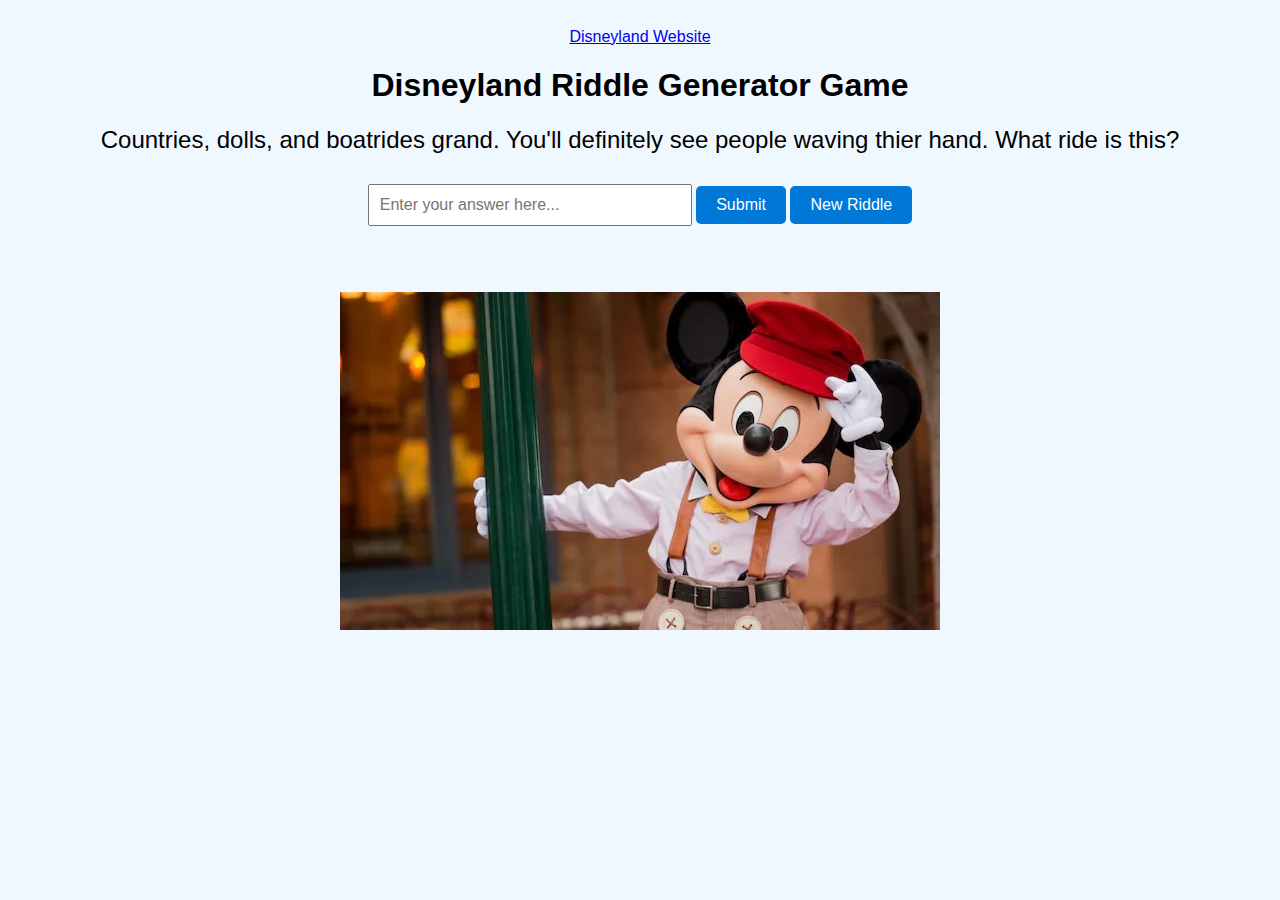
<file: html/aiwebapp.html>
<!DOCTYPE html>
<html lang="en">
<head>
    <meta charset="UTF-8">
    <meta name="viewport" content="width=device-width, initial-scale=1.0">
    <title>Disneyland Riddle Generator</title>
    <style>
        body {
            font-family: Arial, sans-serif;
            background-color: #f0f8ff;
            text-align: center;
            padding: 20px;
        }
        #riddle {
            font-size: 1.5em;
            margin: 20px 0;
        }
        input[type="text"] {
            font-size: 1em;
            padding: 10px;
            margin: 10px 0;
            width: 300px;
        }
        button {
            font-size: 1em;
            padding: 10px 20px;
            background-color: #0078d7;
            color: white;
            border: none;
            cursor: pointer;
            border-radius: 5px;
        }
        button:hover {
            background-color: #005bb5;
        }
        #result {
            font-size: 1.2em;
            margin: 20px 0;
        }
    </style>
</head>
<body>
    <a href="../html/scrach.html">Disneyland Website</a>
    <h1>Disneyland Riddle Generator Game</h1>
    <p id="riddle"></p>
    <input type="text" id="answer" placeholder="Enter your answer here...">
    <button onclick="checkAnswer()">Submit</button>
    <button onclick="generateRiddle()">New Riddle</button>
    <p id="result"></p>

    <script>
        const riddles = [
            { question: "I am a magical place where dreams come true. You might meet a mouse here. What am I?", answer: "disneyland" },
            { question: "I take you through the galaxy, fast and bright,In this indoor coaster, you’ll feel the flight. What am I?", answer: "space mountain" },
            { question: "I feature a ghostly ballroom and hitchhiking ghosts. What am I?", answer: "haunted mansion" },
            { question: "I'm the wildest ride in the wilderness", answer: "big thunder mountain" },
            { question: "Countries, dolls, and boatrides grand. You'll definitely see people waving thier hand. What ride is this?", answer: "it's a small world" },
            {question: "Snakes and spiders in the dark, A rolling boulder makes its mark. Hold on tight and face your fears, Adventure waits with daring jeers. What ride am I?", answer: "indiana jones"}
        ];

        let currentRiddle = {};

        function generateRiddle() {
            const randomIndex = Math.floor(Math.random() * riddles.length);
            currentRiddle = riddles[randomIndex];
            document.getElementById('riddle').textContent = currentRiddle.question;
            document.getElementById('answer').value = "";
            document.getElementById('result').textContent = "";
        }
        function checkAnswer() {
            const userAnswer = document.getElementById('answer').value.trim().toLowerCase();
            const resultElement = document.getElementById('result');

            if (userAnswer === currentRiddle.answer) {
                resultElement.textContent = "Correct! Great job! 🎉";
                resultElement.style.color = "green";
            } else {
                resultElement.textContent = "Oops! That's not right. Try again!";
                resultElement.style.color = "red";
            }
        }

        // Initialize the first riddle
        generateRiddle();
    </script>
    <br><br>
    <img src="Images/MickeyDisney.jpeg" alt="mickeymouse">
</body>
</html>
</file>
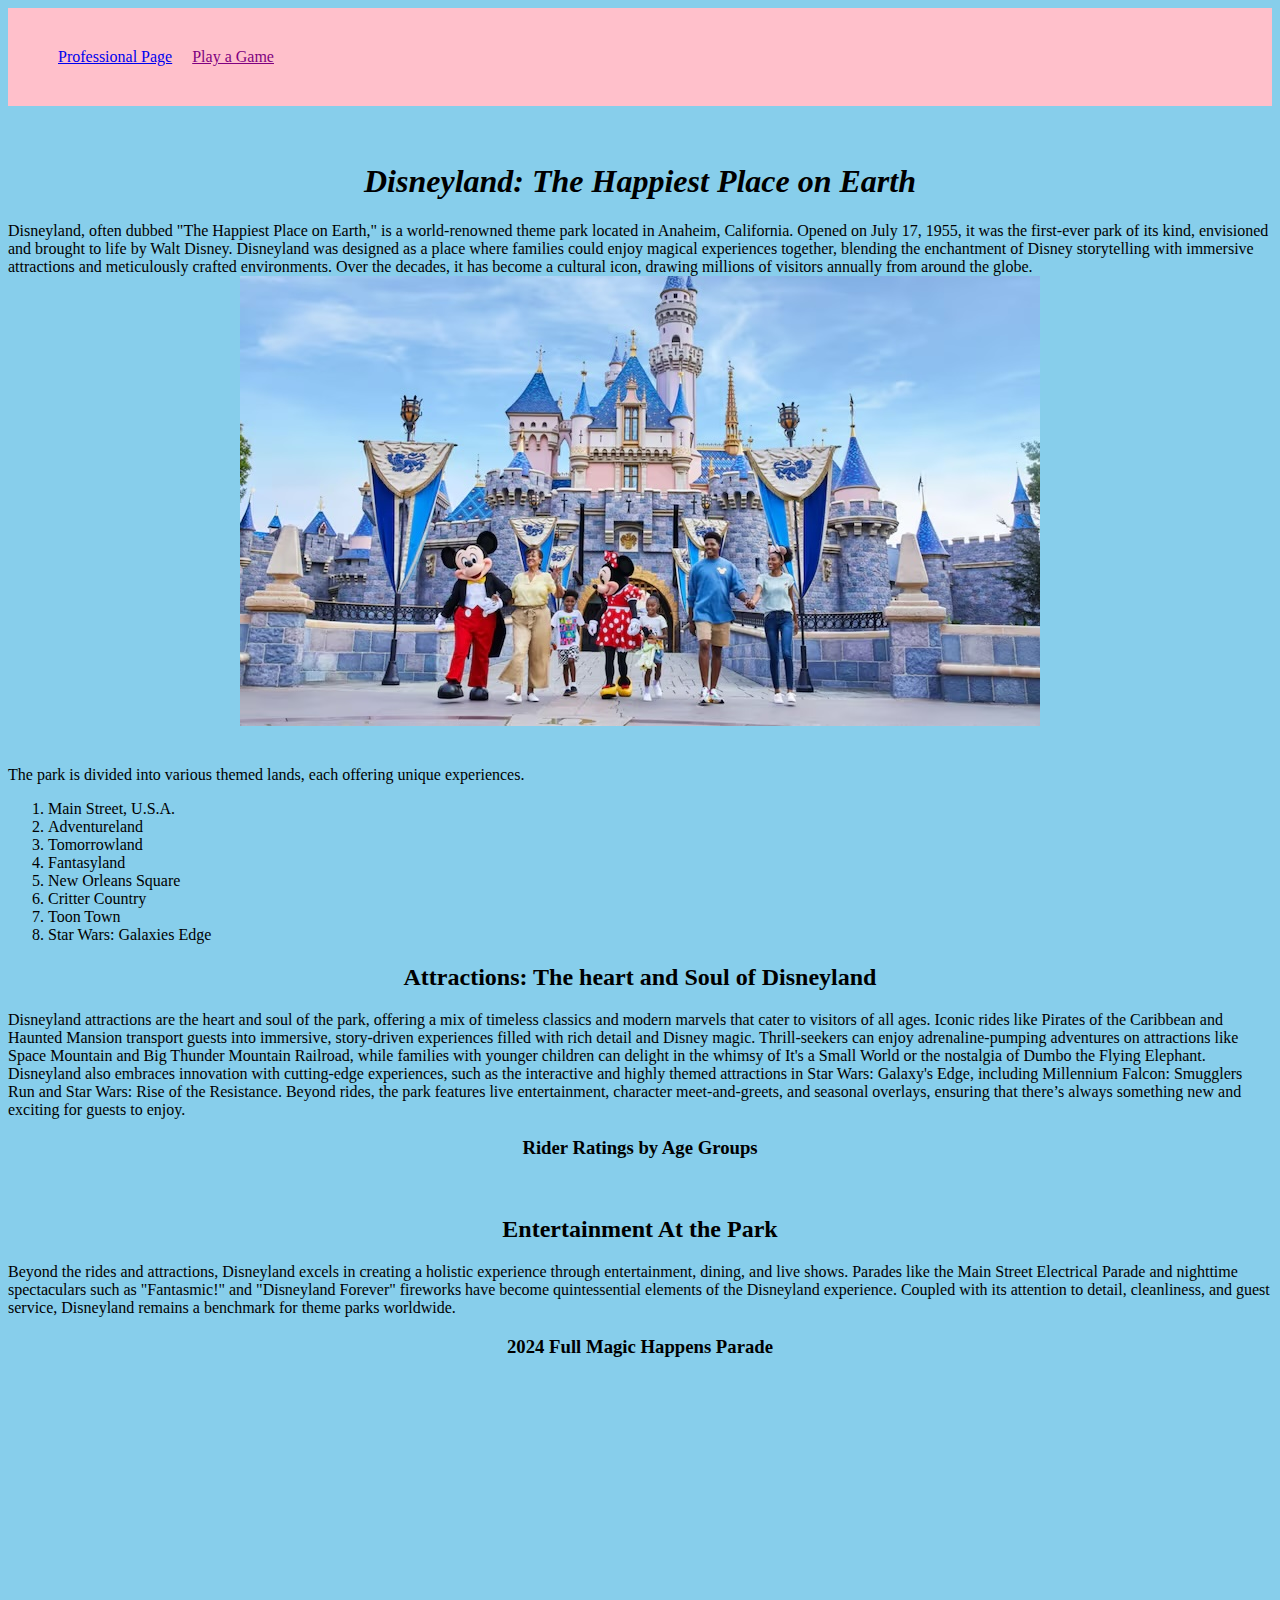
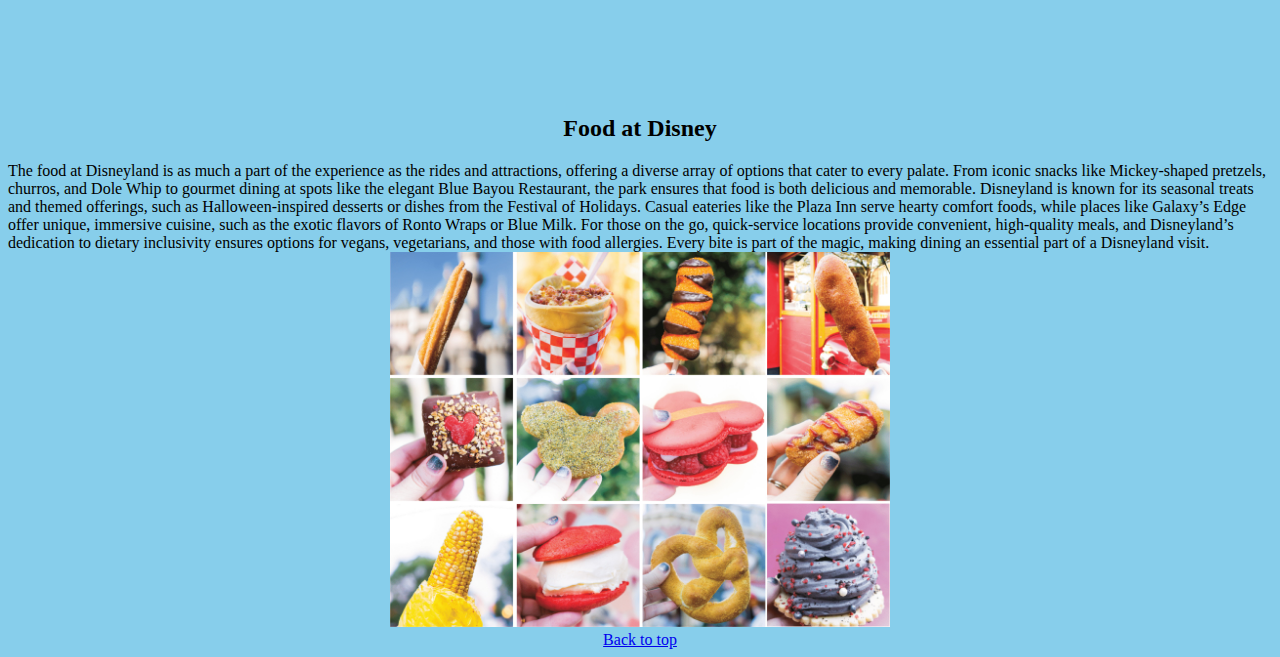
<file: html/scrach.html>
<!DOCTYPE html>
<html lang="en">
<head>
    <meta charset="UTF-8">
    <meta name="viewport" content="width=device-width, initial-scale=1.0">
    <title>Document</title>
    <link href="../css/scratchstyle.css" rel="stylesheet"/>
</head>
<body>
    <header>
        <nav>
            <ul
            <li><a href="../index.html">Professional Page</a></li>
            <li><a href="../html/aiwebapp.html">Play a Game</a></li>
            </ul>
        </nav>
    </header>
    <br> <br>
 <h1>Disneyland: The Happiest Place on Earth</h1>
    Disneyland, often dubbed "The Happiest Place on Earth," is a world-renowned theme park located in Anaheim, California. Opened on July 17, 1955, it was the first-ever park of its kind, envisioned and brought to life by Walt Disney. Disneyland was designed as a place where families could enjoy magical experiences together, blending the enchantment of Disney storytelling with immersive attractions and meticulously crafted environments. Over the decades, it has become a cultural icon, drawing millions of visitors annually from around the globe.
    <div style="text-align: center;">
        <img src="Images/Disneylandmainimage.jpeg" alt="castlewahoo">
    </div>
    <br><br>
    The park is divided into various themed lands, each offering unique experiences.
    <ol>
        
        <li>Main Street, U.S.A.</li>
        <li>Adventureland</li>
        <li>Tomorrowland</li>
        <li>Fantasyland</li>
       <li>New Orleans Square</li>
        <li>Critter Country</li>
        <li>Toon Town</li>
        <li>Star Wars: Galaxies Edge</li>
    </ol> 
    <h2>Attractions: The heart and Soul of Disneyland</h2> 
    Disneyland attractions are the heart and soul of the park, offering a mix of timeless classics and modern marvels that cater to visitors of all ages. Iconic rides like Pirates of the Caribbean and Haunted Mansion transport guests into immersive, story-driven experiences filled with rich detail and Disney magic. Thrill-seekers can enjoy adrenaline-pumping adventures on attractions like Space Mountain and Big Thunder Mountain Railroad, while families with younger children can delight in the whimsy of It's a Small World or the nostalgia of Dumbo the Flying Elephant. Disneyland also embraces innovation with cutting-edge experiences, such as the interactive and highly themed attractions in Star Wars: Galaxy's Edge, including Millennium Falcon: Smugglers Run and Star Wars: Rise of the Resistance. Beyond rides, the park features live entertainment, character meet-and-greets, and seasonal overlays, ensuring that there’s always something new and exciting for guests to enjoy.
    <h3>Rider Ratings by Age Groups</h3>





    <div class='tableauPlaceholder' id='viz1733938795506' style='display: flex; margin: auto;'><noscript><a href='#'><img alt='Disneyland Attractions Ratings ' src='https:&#47;&#47;public.tableau.com&#47;static&#47;images&#47;CM&#47;CMMXKC4RX&#47;1_rss.png' style='border: none' /></a></noscript><object class='tableauViz'  style='display:none;'><param name='host_url' value='https%3A%2F%2Fpublic.tableau.com%2F' /> <param name='embed_code_version' value='3' /> <param name='path' value='shared&#47;CMMXKC4RX' /> <param name='toolbar' value='yes' /><param name='static_image' value='https:&#47;&#47;public.tableau.com&#47;static&#47;images&#47;CM&#47;CMMXKC4RX&#47;1.png' /> <param name='animate_transition' value='yes' /><param name='display_static_image' value='yes' /><param name='display_spinner' value='yes' /><param name='display_overlay' value='yes' /><param name='display_count' value='yes' /><param name='language' value='en-US' /></object></div>                <script type='text/javascript'>                    var divElement = document.getElementById('viz1733938795506');                    var vizElement = divElement.getElementsByTagName('object')[0];                    vizElement.style.width='670px';vizElement.style.height='827px';                    var scriptElement = document.createElement('script');                    scriptElement.src = 'https://public.tableau.com/javascripts/api/viz_v1.js';                    vizElement.parentNode.insertBefore(scriptElement, vizElement);                </script>
    <br>
    <h2>Entertainment At the Park</h2>
    Beyond the rides and attractions, Disneyland excels in creating a holistic experience through entertainment, dining, and live shows. Parades like the Main Street Electrical Parade and nighttime spectaculars such as "Fantasmic!" and "Disneyland Forever" fireworks have become quintessential elements of the Disneyland experience. Coupled with its attention to detail, cleanliness, and guest service, Disneyland remains a benchmark for theme parks worldwide.
    <h3>2024 Full Magic Happens Parade</h3>
    <div style="text-align: center;">
    <iframe width="560" height="315" src="https://www.youtube.com/embed/70sz4tzpNwI?si=MRAD-F30Hoz-LVbe" title="YouTube video player" frameborder="0" allow="accelerometer; autoplay; clipboard-write; encrypted-media; gyroscope; picture-in-picture; web-share" referrerpolicy="strict-origin-when-cross-origin" allowfullscreen></iframe>
</div>
    <h2>Food at Disney</h2>
    The food at Disneyland is as much a part of the experience as the rides and attractions, offering a diverse array of options that cater to every palate. From iconic snacks like Mickey-shaped pretzels, churros, and Dole Whip to gourmet dining at spots like the elegant Blue Bayou Restaurant, the park ensures that food is both delicious and memorable. Disneyland is known for its seasonal treats and themed offerings, such as Halloween-inspired desserts or dishes from the Festival of Holidays. Casual eateries like the Plaza Inn serve hearty comfort foods, while places like Galaxy’s Edge offer unique, immersive cuisine, such as the exotic flavors of Ronto Wraps or Blue Milk. For those on the go, quick-service locations provide convenient, high-quality meals, and Disneyland’s dedication to dietary inclusivity ensures options for vegans, vegetarians, and those with food allergies. Every bite is part of the magic, making dining an essential part of a Disneyland visit.
   <br>
   <div style="text-align: center;">
    <img src="Images/Disneyland-snacks-01.jpg" alt="Disneysnacks" width="500" </div>
    <div class="footer">
        <a href="#top"> Back to top</a>
    </div>
</body>
</html>
</file>
<file: css/scratchstyle.css>
body{
    background-color: skyblue;
    font-family:'Trebuchet MS', 'Lucida Sans Unicode', 'Lucida Grande', 'Lucida Sans', Arial, sans-serif
    color: black

    
}
header {
    display: flex;
    align-items: center;
    justify-content: space-between;
    background-color: pink;
    color: purple;
    padding: 40px 50px;
    position: static;
}

header .logo img {
    display: block;
}

nav ul {
    display: flex;
    list-style: none;
    margin: 0;
    padding: 0;
    gap: 20px;
    color: purple
}

nav ul li a {
    color: purple;
    text-decoration: underline;
    font-size: 1em;
}

nav ul li a:hover {
    text-decoration: underline;
    color: purple

}
h1{
    font-style:oblique;
    text-align: center;
    font-family: Georgia, 'Times New Roman', Times, serif;
    color: black
    
  
    
}
h2{
    text-align: center;
    font-family: Georgia, 'Times New Roman', Times, serif;
}
h3{
    text-align: center;
    font-family: Georgia, 'Times New Roman', Times, serif;
}
footer{
    font-style: oblique
    color: purple
    position: static
}
</file>
